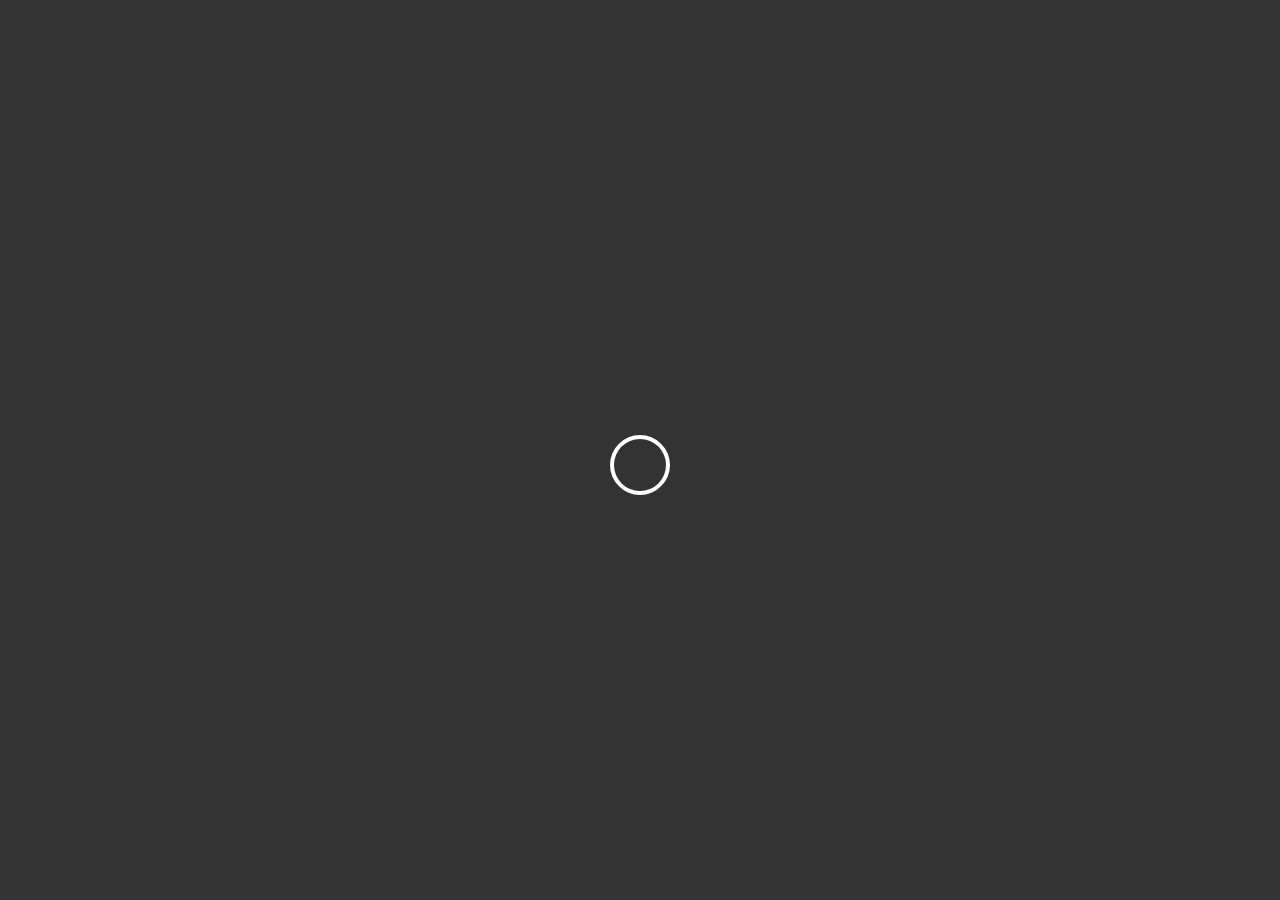
<file: signin/index.html>
<!DOCTYPE html>
<html>
  <head>
    <script>
      window.shouldSkipOnSignedIn = true;
    </script>
    <script src="./../assets/js/accounts.js"></script>
    <meta http-equiv="X-UA-Compatible" content="IE=edge"/>
    <meta http-equiv="Content-Type" content="text/html;charset=utf-8">
    <meta name="viewport" content="width=device-width, initial-scale=1.0">
    <title>Sign In | [Service_Name]</title>
    <style>
    html, body{
      padding: 0px;
      margin: 0px;
      scroll-behavior: smooth;
    }
    #loadingScreen{
      position: fixed;
      z-index: 10;
      top: 0px;
      bottom: 0px;
      right: 0px;
      left: 0px;
      background-color: #333333;
    }
    .loading-2 .spinner * {
        box-sizing: border-box;
      }
      .loading-2 .spinner {
        display: inline-block;
        animation-name: anim-spinner;
        animation-duration: 0.7s;
        animation-iteration-count: infinite;
        animation-timing-function: linear;
        margin: calc(50vh - 15px) calc(50vw - 30px);
      }
      .loading-2 .spinner .circle {
        width: 60px;
        height: 30px;
        overflow: hidden;
      }
      .loading-2 .spinner .circle-inner {
        transform: rotate(45deg);
        border-radius: 50%;
        border: 0.25em solid white;
        border-right: 0.25em solid transparent;
        border-bottom: 0.25em solid transparent;
        width: 100%;
        height: 200%;
        animation-name: anim-circle-1;
        animation-duration: 0.7s;
        animation-iteration-count: infinite;
        animation-direction: alternate;
        animation-timing-function: cubic-bezier(0.25, 0.1, 0.5, 1);
      }
      .loading-2 .spinner .circle-2 {
        transform: rotate(180deg);
      }
      .loading-2 .spinner .circle-2 .circle-inner {
        animation-name: anim-circle-2;
      }
      @keyframes anim-circle-1 {
        from {
          transform: rotate(60deg);
        }
        to {
          transform: rotate(205deg);
        }
      }
      @keyframes anim-circle-2 {
        from {
          transform: rotate(30deg);
        }
        to {
          transform: rotate(-115deg);
        }
      }
      @keyframes anim-spinner {
        from {
          transform: rotate(0deg);
        }
        to {
          transform: rotate(360deg);
        }
      }
    </style>
    <meta http-equiv="ScreenOrientation" content="autoRotate:disabled">
    <meta charset="UTF-8">
    <meta name="referrer" content="strict-origin">
    <meta name="robots" content="index, follow">
    <meta name="viewport" content="width=device-width,initial-scale=1,maximum-scale=1">
    <meta name="language" content="English">
    <meta name="lang" content="en">
    <meta http-equiv="Cache-Control" content="no-cache, no-store, must-revalidate" />
    <meta http-equiv="Pragma" content="no-cache" />
    <meta http-equiv="Expires" content="0" />
    <link rel="shortcut icon" type="image/ico" href="./../assets/image/icon.ico">
    <link rel="stylesheet" type="text/css" href="./../assets/css/style.css">
    <link href="./../assets/css/font.css" rel="stylesheet">
  </head>
  <body>
    <div id="loadingScreen" no-select>
      <div class="item loading-2">
        <div class="spinner">
          <div class="circle circle-1">
            <div class="circle-inner"></div>
          </div>
          <div class="circle circle-2">
            <div class="circle-inner"></div>
          </div>
        </div>
      </div>
    </div>
    <div class="bar" no-select>
      <text class="option">[Service_Name]</text>
    </div>
    <div class="mm">
      <img>
      <h1 class="m">Sign In</h1>
      <h4>[Custom_Message]</h4>
    </div>
    <div class="message">
      <h4>[The_Message]</h4>
    </div>
    <div class="page">
      <div id="username" class="slideIn" style="display: none;">
        Please enter your username:
        <br>
        <text id="alt">@</text>
        <input name="usernameInput" type="text">
        <text class="usernameInput" style="display: none;">[Error_Message]</text>
        <br>
        <div class="COfButtons">
          <button id="_createAccount">Create an account</button>
          <button id="_next" class="primary">Next</button>
        </div>
      </div>
      <div id="password" class="slideIn" style="display: none;">
        Please enter your password:
        <br>
        <input name="passwordInput" type="password">
        <text class="passwordInput" style="display: none;">[Error_Message]</text>
        <br>
        <a href="./../help/password/">Forgot your password?</a>
        <div class="COfButtons">
          <button id="_goBack">Go back</button>
          <button id="_signIn" class="primary">Sign In</button>
        </div>
      </div>
    </div>
    <div class="footer">
        <text><a href="[Service_Website_URL]" target="_blank">[Service_Name]</a> | <a href="[Service_Terms_URL]" target="_blank">Terms of Use</a> | <a href="[Service_Privacy_Policy_URL]" target="_blank">Privacy Policy</a> | <a href="[Service_Cookies_Policy_URL]" target="_blank">Cookies Policy</a> | <a href="[Service_Disclaimer_URL]" target="_blank">Disclaimer</a></text>
    </div>
    <script src="./../assets/js/start.js"></script>
    <script src="./../assets/js/signin.js"></script>
  </body>
</html>
</file>
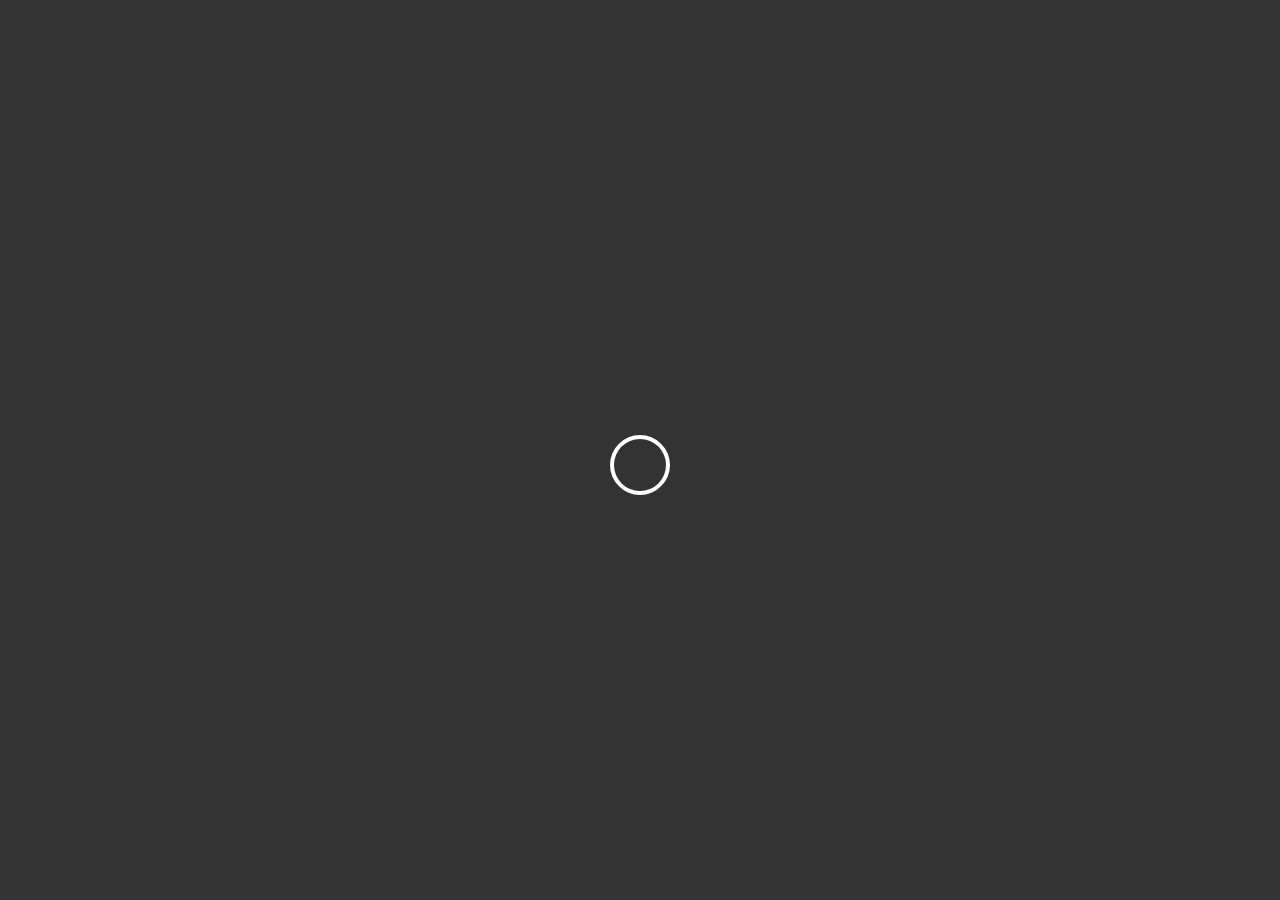
<file: signup/index.html>
<!DOCTYPE html>
<html>
  <head>
    <script>
      window.shouldSkipOnSignedIn = true;
    </script>
    <script src="./../assets/js/accounts.js"></script>
    <meta http-equiv="X-UA-Compatible" content="IE=edge"/>
    <meta http-equiv="Content-Type" content="text/html;charset=utf-8">
    <meta name="viewport" content="width=device-width, initial-scale=1.0">
    <title>Sign Up | [Service_Name]</title>
    <style>
    html, body{
      padding: 0px;
      margin: 0px;
      scroll-behavior: smooth;
    }
    #loadingScreen{
      position: fixed;
      z-index: 10;
      top: 0px;
      bottom: 0px;
      right: 0px;
      left: 0px;
      background-color: #333333;
    }
    .loading-2 .spinner * {
        box-sizing: border-box;
      }
      .loading-2 .spinner {
        display: inline-block;
        animation-name: anim-spinner;
        animation-duration: 0.7s;
        animation-iteration-count: infinite;
        animation-timing-function: linear;
        margin: calc(50vh - 15px) calc(50vw - 30px);
      }
      .loading-2 .spinner .circle {
        width: 60px;
        height: 30px;
        overflow: hidden;
      }
      .loading-2 .spinner .circle-inner {
        transform: rotate(45deg);
        border-radius: 50%;
        border: 0.25em solid white;
        border-right: 0.25em solid transparent;
        border-bottom: 0.25em solid transparent;
        width: 100%;
        height: 200%;
        animation-name: anim-circle-1;
        animation-duration: 0.7s;
        animation-iteration-count: infinite;
        animation-direction: alternate;
        animation-timing-function: cubic-bezier(0.25, 0.1, 0.5, 1);
      }
      .loading-2 .spinner .circle-2 {
        transform: rotate(180deg);
      }
      .loading-2 .spinner .circle-2 .circle-inner {
        animation-name: anim-circle-2;
      }
      @keyframes anim-circle-1 {
        from {
          transform: rotate(60deg);
        }
        to {
          transform: rotate(205deg);
        }
      }
      @keyframes anim-circle-2 {
        from {
          transform: rotate(30deg);
        }
        to {
          transform: rotate(-115deg);
        }
      }
      @keyframes anim-spinner {
        from {
          transform: rotate(0deg);
        }
        to {
          transform: rotate(360deg);
        }
      }
    </style>
    <meta http-equiv="ScreenOrientation" content="autoRotate:disabled">
    <meta charset="UTF-8">
    <meta name="referrer" content="strict-origin">
    <meta name="robots" content="index, follow">
    <meta name="viewport" content="width=device-width,initial-scale=1,maximum-scale=1">
    <meta name="language" content="English">
    <meta name="lang" content="en">
    <meta http-equiv="Cache-Control" content="no-cache, no-store, must-revalidate" />
    <meta http-equiv="Pragma" content="no-cache" />
    <meta http-equiv="Expires" content="0" />
    <link rel="shortcut icon" type="image/ico" href="./../assets/image/icon.ico">
    <link rel="stylesheet" type="text/css" href="./../assets/css/style.css">
    <link href="./../assets/css/font.css" rel="stylesheet">
  </head>
  <body>
    <div id="loadingScreen" no-select>
      <div class="item loading-2">
        <div class="spinner">
          <div class="circle circle-1">
            <div class="circle-inner"></div>
          </div>
          <div class="circle circle-2">
            <div class="circle-inner"></div>
          </div>
        </div>
      </div>
    </div>
    <div class="bar" no-select>
      <text class="option">[Service_Name]</text>
    </div>
    <div class="mm">
      <img>
      <h1 class="m">Sign Up</h1>
      <h4>[Custom_Message]</h4>
    </div>
    <div class="message">
      <h4>[The_Message]</h4>
    </div>
    <div class="page">
      <div id="username" class="slideIn" style="display: none;">
        Please enter your new username:
        <br>
        <text id="alt">@</text>
        <input name="usernameInput" type="text">
        <text class="usernameInput" style="display: none;">[Error_Message]</text>
        <br>
        <text class="note">Your username can only contain Letters, Numbers, and underscores.</text>
        <a>Do you want a random username?</a>
        <div class="COfButtons">
          <button id="_signInInstead">Sign in instead</button>
          <button id="_next1" class="primary">Next</button>
        </div>
      </div>
      <div id="password" class="slideIn" style="display: none;">
        Please enter your password:
        <br>
        <input name="passwordInput" type="password">
        <text class="passwordInput" style="display: none;">[Error_Message]</text>
        <br>
        <text class="note">Your password should contain numbers and letters. The minimum length of a password is 8 letters, and the maximum is 64!</text>
        <a href="./../help/strongpassword/">Forgot your password?</a>
        <div class="COfButtons">
          <button id="_goBack1">Go back</button>
          <button id="_next2" class="primary">Next</button>
        </div>
      </div>
      <div id="password2" class="slideIn" style="display: none;">
        Please confirm your password:
        <br>
        <input name="passwordInput2" type="password">
        <text class="passwordInput2" style="display: none;">[Error_Message]</text>
        <br>
        <div class="COfButtons">
          <button id="_goBack2">Go back</button>
          <button id="_next3" class="primary">Next</button>
        </div>
      </div>
    </div>
    <div class="footer">
        <text><a href="[Service_Website_URL]" target="_blank">[Service_Name]</a> | <a href="[Service_Terms_URL]" target="_blank">Terms of Use</a> | <a href="[Service_Privacy_Policy_URL]" target="_blank">Privacy Policy</a> | <a href="[Service_Cookies_Policy_URL]" target="_blank">Cookies Policy</a> | <a href="[Service_Disclaimer_URL]" target="_blank">Disclaimer</a></text>
    </div>
    <script src="./../assets/js/start.js"></script>
    <script src="./../assets/js/signup.js"></script>
  </body>
</html>
</file>
<file: assets/css/style.css>
*{
  font-family: 'Kumbh Sans', sans-serif;
  color: white;
}
h1.m{
  font-size: 42px;
}
h5{
  color: #9a9a9a;
}
h3{
  color: #dbdbdb;
}
body{
  min-height: 100vh;
  background-color: #333333;
}
button{
  font-size: 18px;
  padding: 14px 18px;
  background-color: transparent;
  border: transparent 0px solid;
  color: white;
  font-weight: bolder;
  border-radius: 4px;
  cursor: pointer;
  transition-duration: 0.14s;
  outline: none;
  outline:0;
  -webkit-tap-highlight-color: transparent;
  font-family: 'Kumbh Sans', sans-serif;
}
button.primary{
  background-color: #0044b3;
}
button:hover{
  box-shadow: 0px 4px 10px #131313;
  background-color: #2f2f2f;
}
button.primary:hover{
  background-color: #0044b3;
  box-shadow: 0px 4px 10px #003a96;
}
#alt{
  transition-duration: 0.14s;
}
input{
  font-size: 18px;
  padding: 12px 16px;
  background-color: #50505061;
  border: #00800000 1px solid;
  color: white;
  border-radius: 4px;
  transition-duration: 0.14s;
  outline: none;
  outline:0;
  -webkit-tap-highlight-color: transparent;
  font-family: 'Kumbh Sans', sans-serif;
  position: relative;
}
input.error{
  background-color: #9e232361;
  border: #903131 1px solid;
  color: #f56161;
}
.error{
  color: #f56161;
}
input:focus{
  background-color: #6b6b6b61;
  border: #a2a2a2 1px solid;
}
input.error:focus{
  background-color: #a0373761;
  border: #da4343 1px solid;
}

button:active{
  box-shadow: 0px 4px 10px #131313;
  background-color: #3e3e3e;
}
button.primary:active{
  background-color: #043d9a;
  box-shadow: 0px 4px 10px #003384;
}
.page{
  padding: 28px;
  margin: 26px auto;
  width: 540px;
  min-height: 100px;
  position: relative;
  z-index: 1;
  transition-duration: 0.3s;
}
.footer{
  overflow: hidden;
  position: relative;
  max-width: 800px;
  width: 800px;
  max-height: 20px;
  height: 20px;
  padding: 0px calc(50vw - 405px);
  text-align: center;
  bottom: 5px;
}
.footer a{
  color: #9e9e9e;
  padding: 4px;
}
div.mm{
  height: fit-content;
  padding: 0px 10px;
  padding-top: 60px;
  padding-bottom: 28px;
  width: calc(100% - 20px);
  margin: 0px;
  text-align: center;
  background-color: #292929;
}
::-webkit-scrollbar {
  width: 10px;
}
::-webkit-scrollbar-track {
  background: #242424;
}
::-webkit-scrollbar-thumb {
  background: #121212;
}
::-webkit-scrollbar-thumb:hover {
  background: #0d0d0d;
}
.bar{
  position: fixed;
  right: 0px;
  left: 0px;
  font-weight: 100;
  font-family: 'Kumbh Sans', sans-serif;
  color: white;
  text-align: center;
  overflow: hidden;
  border-color: #252525f2;
  transition-duration: 0.06s;
  transition: background-color 0s;
  z-index: 3;
  height: 60px;
  font-size: 18px;
  backdrop-filter: blur(6px);
  border-bottom: solid 1px #252525f2;
  background: #252525f2;
}
.bar .option{
  display: inline-block;
  margin: 0px 18px;
  color: white;
  margin-top: 20px;
  font-weight: 800;
  font-size: 20px;
}
a{
  color: #0061ff;
  text-decoration: none;
}
hr{
  border-width: 1px;
  border-style: solid;
  width: 68%;
  border-color: #424242;
}
hr[f]{
  width: 100%;
}
text.note{
  display: block;
  position: relative;
  padding: 12px 0px;
  margin: 16px 0px;
  margin-top: 18px;
  padding-left: 16px;
  border-radius: 4px;
  opacity: 0.6;
}
text.note:before{
  content: "";
  display: block;
  position: absolute;
  background-color: #131313;
  width: 4px;
  top: 0px;
  left: 0px;
  bottom: 0px;
  border-radius: 100px;
}
text.example, text.example2, text.example3{
  display: block;
  margin: 18px 0px;
}
text.example:before, text.example2:before, text.example3:before{
  content: "-";
  display: inline-block;
  margin-left: 36px;
  margin-right: 8px;
  position: relative;
  top: -2px;
  
}
text.example2:before{
  margin-left: 72px;
}
text.example3:before{
  margin-left: 108px;
}
text.tag{
  background-color: #0041ab;
  padding: 8px;
  border-radius: 4px;
  margin: 3px;
  display: inline-block;
}
text.crid{
  position: relative;
  opacity: 0.72;
  left: 14px;
  font-size: 16px;
}
.COfButtons{
  padding-top: 60px;
  position: relative;
  height: 80px;
}
.COfButtons #_createAccount, .COfButtons #_goBack, .COfButtons #_signInInstead, .COfButtons #_goBack1, .COfButtons #_goBack2, .COfButtons #_goBack3{
  position: absolute;
  left: 20px;
}
.COfButtons #_next, .COfButtons #_signIn, .COfButtons #_next1, .COfButtons #_next2, .COfButtons #_next3{
  position: absolute;
  right: 20px;
}
#username, #password, #password2{
  font-size: 18px;
  position: relative;
}
#username input, #password input, #password2 input{
  margin: 16px 0px;
  width: calc(100% - 32px - 40px);
  display: inline-block;
}
#password input, #password2 input{
  width: calc(100% - 32px);
}
#username text, #password text, #password2 text{
  display: inline-block;
  font-size: 20px;
  width: 32px;
  text-align: center;
}
.message{
  position: absolute;
  width: 540px;
  padding: 10px calc(50vw - 270px);
  background-color: #b31919;
  opacity: 0;
  transition-duration: 0s;
}
.message h4{
  margin: 0px;
  opacity: 0;
  transition-duration: 0.1s;
}
.usernameInput, .passwordInput, .passwordInput2{
  display: none;
  min-width: 100%;
  max-width: 100%;
  margin: 10px 0px;
  margin-top: 0px;
  color: #f56161;
}
@media only screen and (max-width: 880px){
  .message{
    position: absolute;
    width: calc(100% - 20px);
    padding: 10px 10px;
  }
  button{
    padding: 16px 20px;
  }
  .page{
    width: calc(100% - 60px);
  }
  div.m{
    height: 280px;
    padding-top: 52vh;
    margin: 0px 12px;
    padding-bottom: calc(48vh - 280px);
    width: calc(100% - 24px);
  }
  button.body{
    width: 140px;
    max-width: 140px;
    font-size: 18px;
    margin: 0px;
    position: absolute;
    right: calc(50% - 70px);
    bottom: 20px;
  }
  .footer{
    max-width: 100%;
    width: 100%;
    max-height: 100vh;
    height: fit-content;
    padding: 0px;
  }
  .COfButtons{
    padding-top: 40px;
    position: relative;
    height: 80px;
  }
  .COfButtons #_createAccount, .COfButtons #_goBack, .COfButtons #_signInInstead, .COfButtons #_goBack1, .COfButtons #_goBack2, .COfButtons #_goBack3{
    position: absolute;
    left: 0px;
  }
  .COfButtons #_next, .COfButtons #_signIn, .COfButtons #_next1, .COfButtons #_next2, .COfButtons #_next3{
    position: absolute;
    right: 0px;
  }
}
#username text.note, #password text.note, #password2 text.note{
  width: fit-content;
  text-align: left;
  margin-top: -12px;
}
[no-select], *{
  -webkit-user-select: none;
  -moz-user-select: none;
  -ms-user-select: none;
  user-select: none;
}
html, body {
  overflow-x: hidden;
}
body {
  overflow: auto;
  overflow-y: auto;
  overflow-x: hidden;
}
.hideTemp{
  opacity: 0;
  pointer-events: none;
}
.slideIn{
  -webkit-animation: slide1 0.2s ease-out;
  animation: slide1 0.2s ease-out;
  transition-duration: 0.2s;
}
@-webkit-keyframes slide1{
  0%{
    left: 40vw;
    opacity: 0.4;
  }
  100% {
    left: 0;
    opacity: 1;
  }
}
@keyframes slide1{
  0%{
    left: 40vw;
    opacity: 0.4;
  }
  100% {
    left: 0;
    opacity: 1;
  }
}
.slideOut{
  -webkit-animation: slide2 0.2s ease-out;
  animation: slide2 0.2s ease-out;
  opacity: 0.4;
  transition-duration: 0.2s;
}
@-webkit-keyframes slide2{
  0%{
    right: 0;
    opacity: 1;
    opacity: 1;
  }
  100% {
    left: 50vw;
    opacity: 0;
    opacity: 0.4;
  }
}
@keyframes slide2{
  0%{
    right: 0;
    opacity: 1;
  }
  100% {
    left: 50vw;
    opacity: 0.4;
  }
}
.page.loading{
  opacity: 0.4;
  pointer-events: none;
}
</file>
<file: assets/css/font.css>
/* latin-ext */
@font-face {
  font-family: 'Kumbh Sans';
  font-style: normal;
  font-weight: 400;
  font-display: swap;
  src: local('Kumbh Sans Regular'), local('KumbhSans-Regular'), url(./../font/1.woff2) format('woff2');
  unicode-range: U+0100-024F, U+0259, U+1E00-1EFF, U+2020, U+20A0-20AB, U+20AD-20CF, U+2113, U+2C60-2C7F, U+A720-A7FF;
}
/* latin */
@font-face {
  font-family: 'Kumbh Sans';
  font-style: normal;
  font-weight: 400;
  font-display: swap;
  src: local('Kumbh Sans Regular'), local('KumbhSans-Regular'), url(./../font/2.woff2) format('woff2');
  unicode-range: U+0000-00FF, U+0131, U+0152-0153, U+02BB-02BC, U+02C6, U+02DA, U+02DC, U+2000-206F, U+2074, U+20AC, U+2122, U+2191, U+2193, U+2212, U+2215, U+FEFF, U+FFFD;
}
</file>
